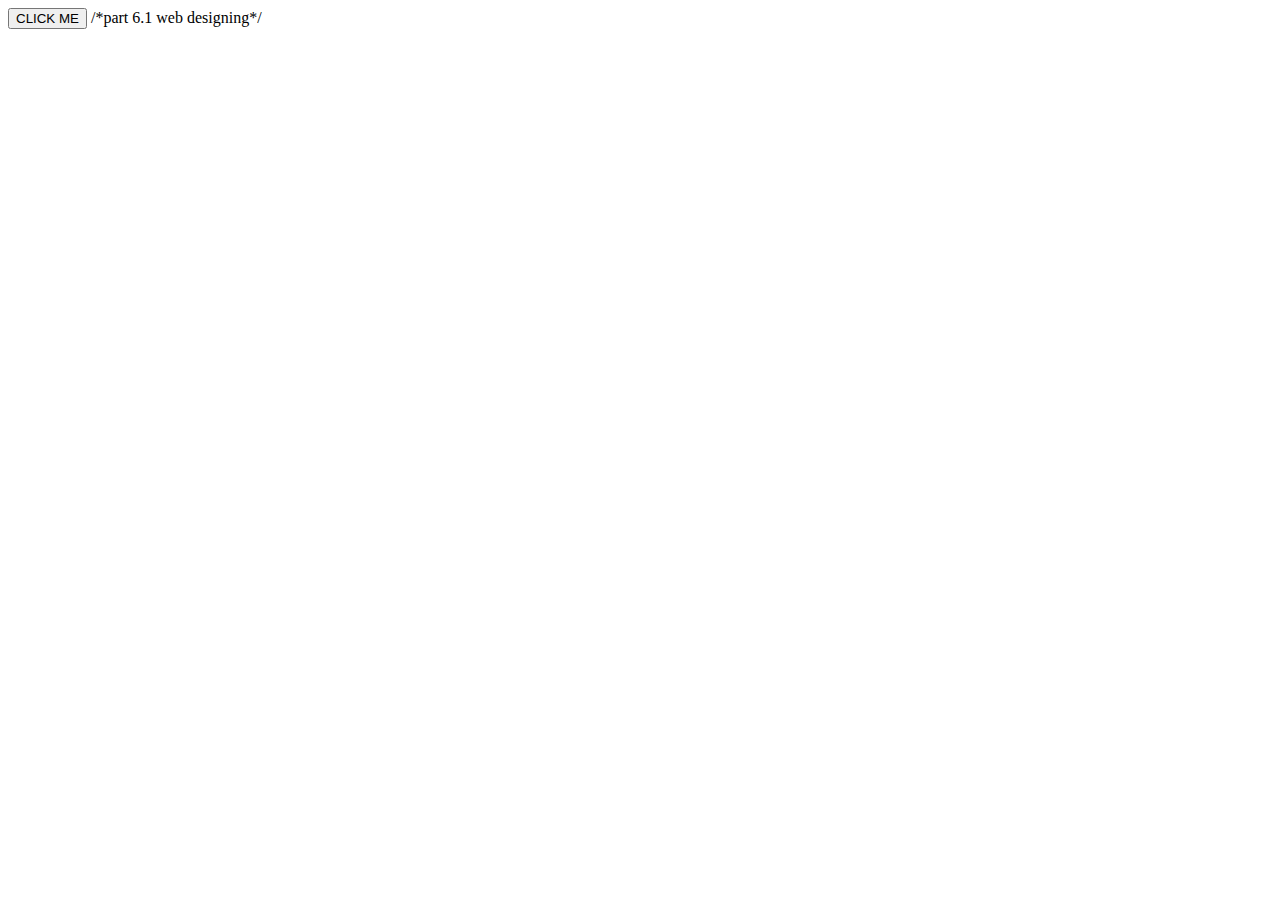
<file: day1/javascript/index.html>
<!DOCTYPE html>
<html lang="en">
<head>
    <meta charset="UTF-8">
    <meta http-equiv="X-UA-Compatible" content="IE=edge">
    <meta name="viewport" content="width=device-width, initial-scale=1.0">
    <title>Document</title>
</head>
<body>
    <button onclick="show()">CLICK ME</button>
    <script>
        function show()
        {
            console.log("button clicked");
            var a=1;
            var b=2
            var sum=a+b
            console.log("sum"+sum)

            var c=4;
            var c=7
            console.log(c)

            let d=7
            d=8
            console.log(d)

            const e=101

            if(e%2==0)
            {
                console.log("number is even")
            }else{
                console.log("num is odd")
            }
            for(var i=0;i<10;i++)
            {
                console.log("num is"+i+"\n")
            }
            
        }
    </script>
</body>
</html>

/*part 6.1 web designing*/
</file>
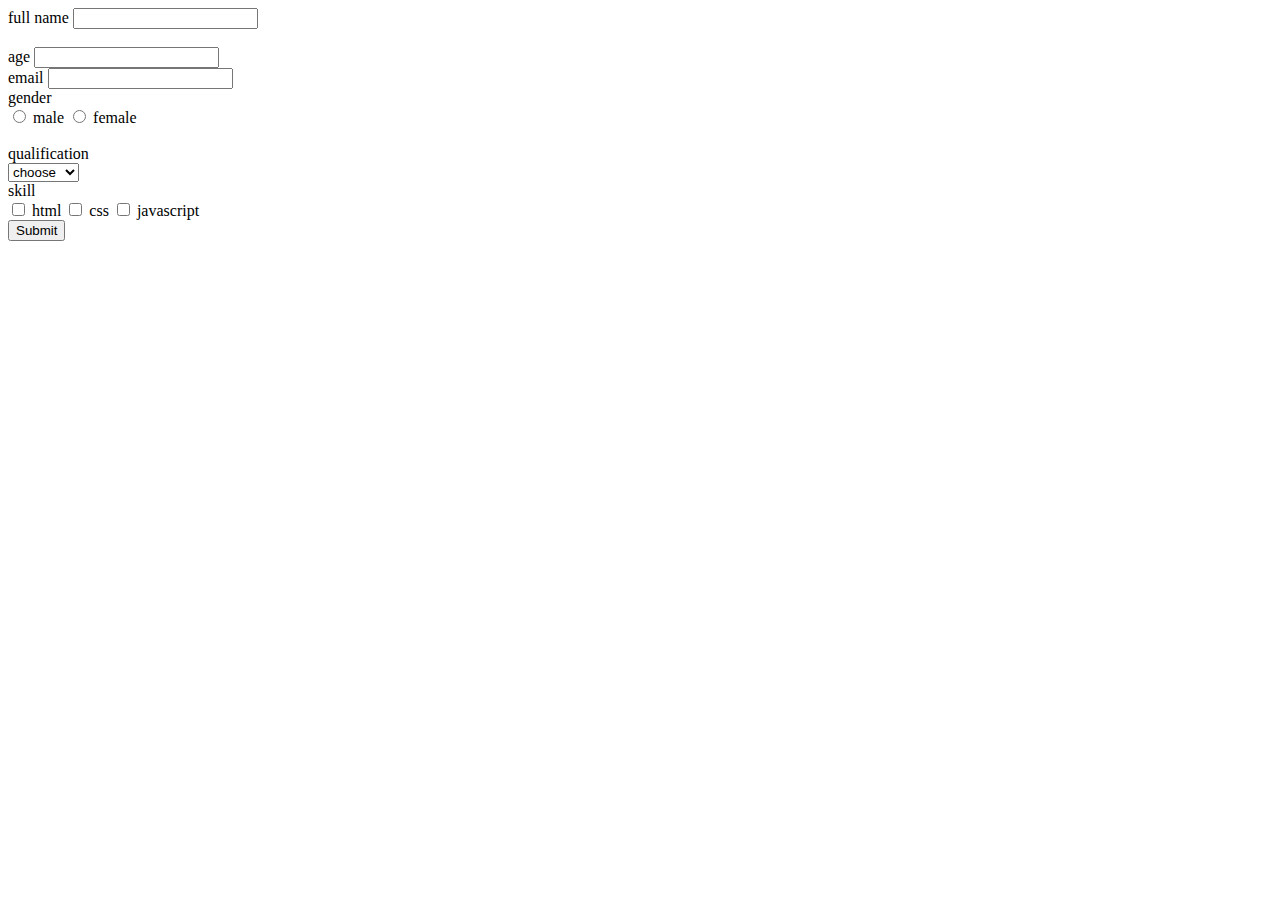
<file: day1/form.html>
<!DOCTYPE html>
<html lang="en">
<head>
    <meta charset="UTF-8">
    <meta http-equiv="X-UA-Compatible" content="IE=edge">
    <meta name="viewport" content="width=device-width, initial-scale=1.0">
    <title>Document</title>
</head>
<body>
    <form>
        <label>full name</label>
        <input type="text">
        <br>
        <br>
        <label>age</label>
        <input type="number">
        <br>
        <label>email</label>
        <input type="email">
        <br>
        <label>gender</label>
        <br>
        <input type="radio">
        <label>male</label>
        <input type="radio">
        <label>female</label>
        <br>
        <br>
        <label>qualification</label>
        <br>
        <select>
            <option>choose</option>
            <option>plus two</option>
            <option>ug</option>
        </select>
        <br>
        <label>skill</label>
        <br>
        <input type="checkbox">
        <label>html</label>
        <input type="checkbox">
        <label>css</label>
        <input type="checkbox">
        <label>javascript</label>
        <br>
        <input type="submit">
    </form>
</body>
</html>
</file>
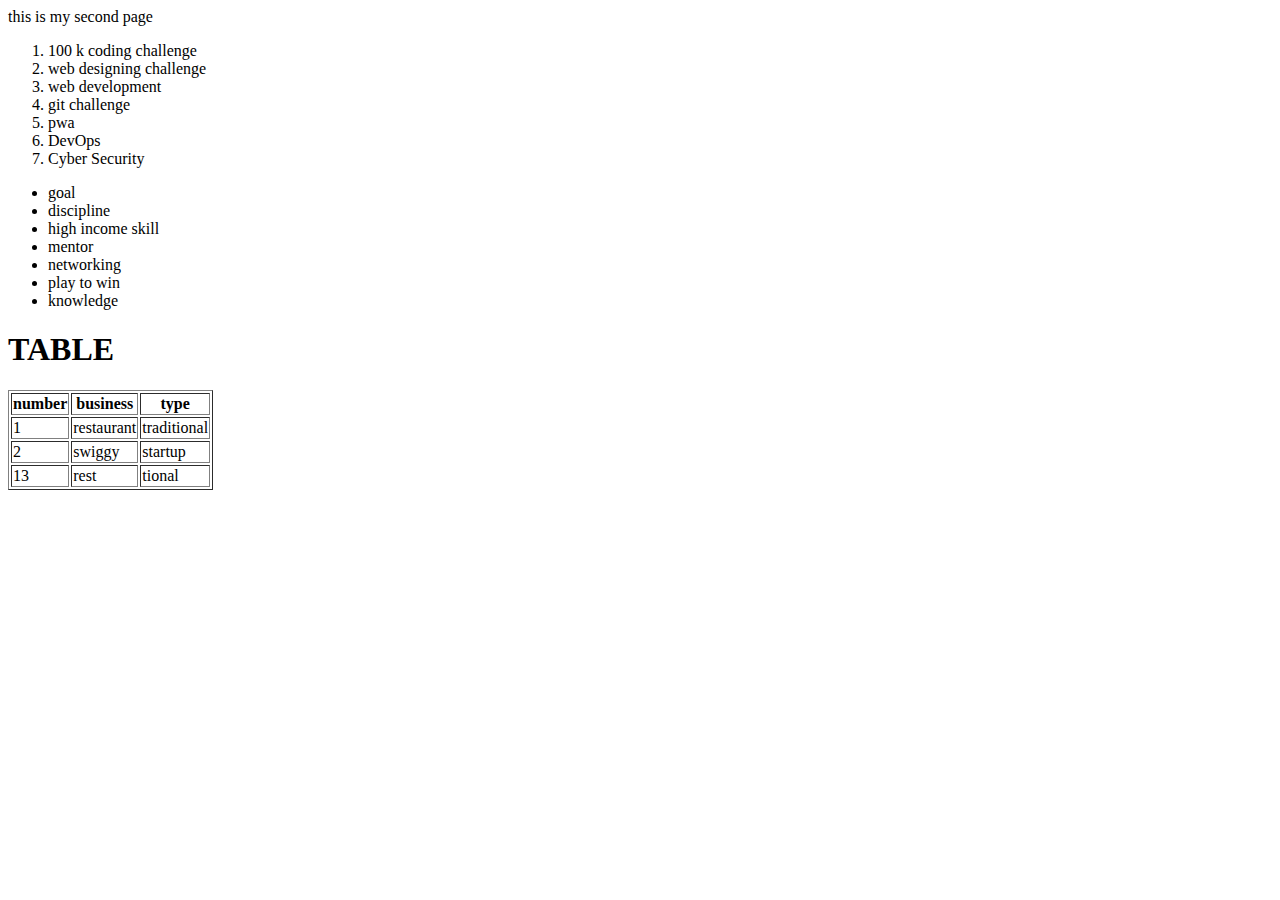
<file: day1/hello2.html>
<!DOCTYPE html>
<html>
    <head>
        <title>
            second page
        </title>
        <body>
            this is my second page
            <ol>
                <li>100 k coding challenge</li>
                <li>web designing challenge</li>
                <li>web development</li>
                <li>git challenge</li>
                <li>pwa</li>
                <li>DevOps</li>
                <li>Cyber Security</li>
            </ol>

            <ul>
                <li>goal</li>
                <li>discipline</li>
                <li>high income skill</li>
                <li>mentor</li>
                <li>networking</li>
                <li>play to win</li>
                <li>knowledge</li>
            </ul>
            
            <h1>
                TABLE
            </h1>
            <table border="1px">
                <thead>
                    <tr>
                        <th>number</th>
                        <th>business</th>
                        <th>type</th>
                    </tr>
                </thead>
                <tbody>
                    <tr>
                        <td>1</td>
                        <td>restaurant</td>
                        <td>traditional</td>
                    </tr>
                    <tr>
                        <td>2</td>
                        <td>swiggy</td>
                        <td>startup</td>
                    </tr>
                    <tr>
                        <td>13</td>
                        <td>rest</td>
                        <td>tional</td>
                    </tr>
                </tbody>
            </table>


        </body>
    </head>
</html>
</file>
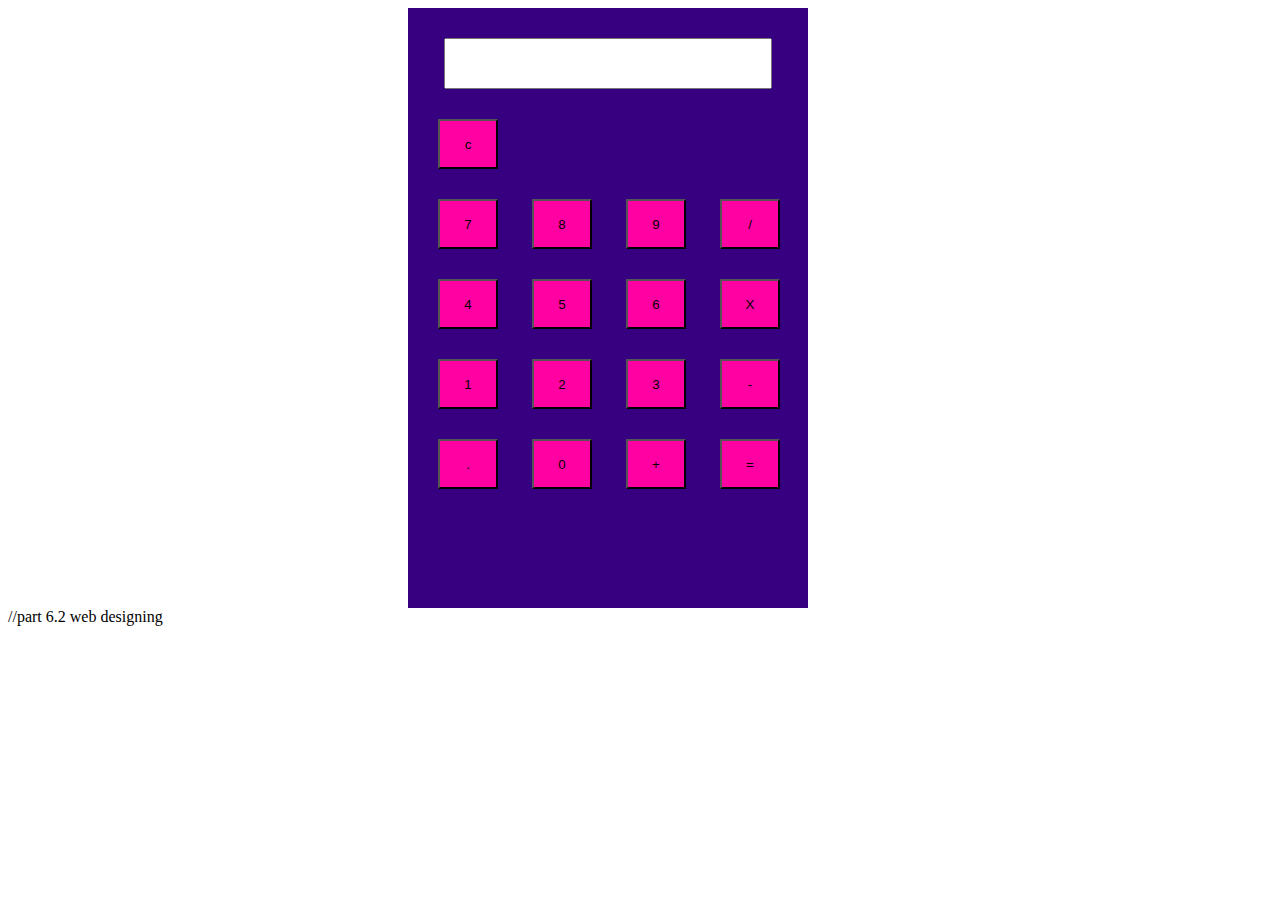
<file: day1/calculator/calcindex.html>
<!DOCTYPE html>
<html>
<head>
    <meta charset='utf-8'>
    <meta http-equiv='X-UA-Compatible' content='IE=edge'>
    <title>CALCULATOR</title>
    <meta name='viewport' content='width=device-width, initial-scale=1'>
    <link rel='stylesheet'  href='calc_css.css'>
    <script src='calc_js.js'></script>
</head>
<body>
    <div class="main_body">
        <div class="calc">
            <div class="output">
                <input type="text" id="screen">
            </div>
            <div class="buttons">
                <button onclick="clearfield()" class="btn">c</button>
                <div class="row">
                    <button onclick="buttonclick(7)" class="btn">7</button>
                    <button onclick="buttonclick(8)" class="btn">8</button>
                    <button onclick="buttonclick(9)" class="btn">9</button>
                    <button onclick="buttonclick('/')" class="btn">/</button>
                </div>

                <div class="row">
                    <button onclick="buttonclick(4)" class="btn">4</button>
                    <button onclick="buttonclick(5)" class="btn">5</button>
                    <button onclick="buttonclick(6)" class="btn">6</button>
                    <button onclick="buttonclick('*')" class="btn">X</button>
                </div>

                <div class="row">
                    <button onclick="buttonclick(1)" class="btn">1</button>
                    <button onclick="buttonclick(2)" class="btn">2</button>
                    <button onclick="buttonclick(3)" class="btn">3</button>
                    <button onclick="buttonclick('-')" class="btn">-</button>    
                </div>

                <div class="row">
                    <button onclick="buttonclick('.')" class="btn">.</button>
                    <button onclick="buttonclick(0)" class="btn">0</button>
                    <button onclick="buttonclick('+')" class="btn">+</button>
                    <button onclick="equalClick()" class="btn">=</button>    
                </div>
            </div>
        </div>
    </div>
</body>
</html>
//part 6.2 web designing
</file>
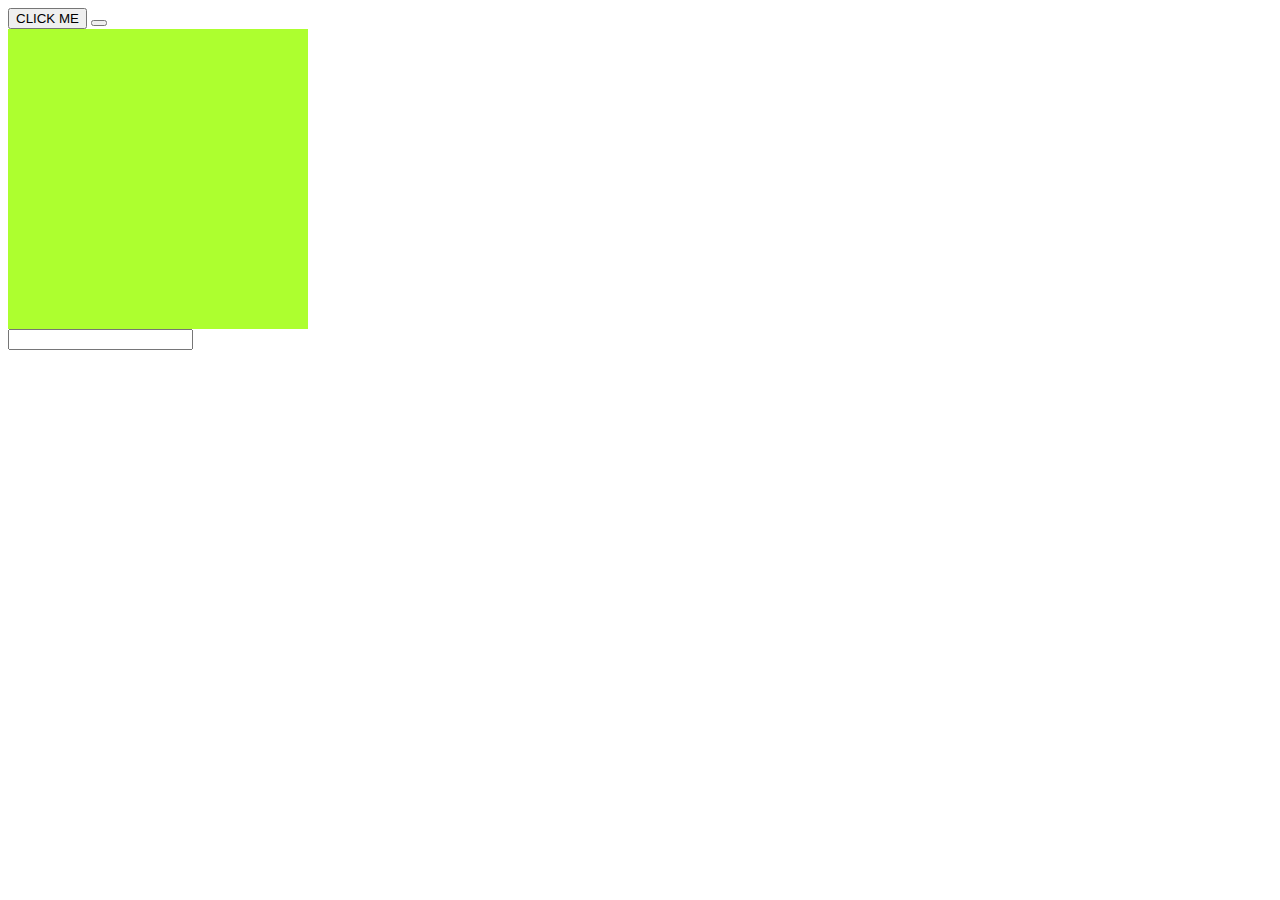
<file: day1/jquery/sample.html>
<!DOCTYPE html>
<html lang="en">
<head>
    <meta charset="UTF-8">
    <meta name="viewport" content="width=device-width, initial-scale=1.0">
    <title>Document</title>
</head>
<body>
    <button id="btn">CLICK ME</button>
    <button></button>
    <div style="width:300px;height: 300px;background: greenyellow;" id="box">

    </div>
    <input type="text" id="inp">
    <label style="display: none;" id="error">ENter min 4 characters</label>
    <script src="https://code.jquery.com/jquery-3.7.1.js" integrity="sha256-eKhayi8LEQwp4NKxN+CfCh+3qOVUtJn3QNZ0TciWLP4=" crossorigin="anonymous"></script>
    <script>
        $(document).ready(function(){
            $("#btn").click(function(){
                //alert("Button presseD")
                $("#box").fadeToggle(3000)
            })
            $("#btn").mouseenter(function(){
                $(this).css({"background":"red"})
                
            })
            $("#inp").blur(function(){
                var text=$(this).val()
                if(text.length<4){
                    //alert("enter minimum 4 chararcters!!!")
                    $("#error").show()
                }
                else{
                    $("#error").hide()
                }
            })
        })
    </script>
</body>
</html>
</file>
<file: day1/calculator/calc_css.css>
.calc{
    width: 400px;
    height: 600px;
    background: rgb(55, 0, 128);
    margin-left: 400px;
}
#screen{
    width: 80%;
    margin-left: 36px;
    height: 45px;
    margin-top: 30px;
    pointer-events: none;
}
.btn{
    width: 60px;
    margin-left: 30px;
    height: 50px;
    margin-top: 30px;
    background-color: rgb(255, 0, 162);

}
</file>
